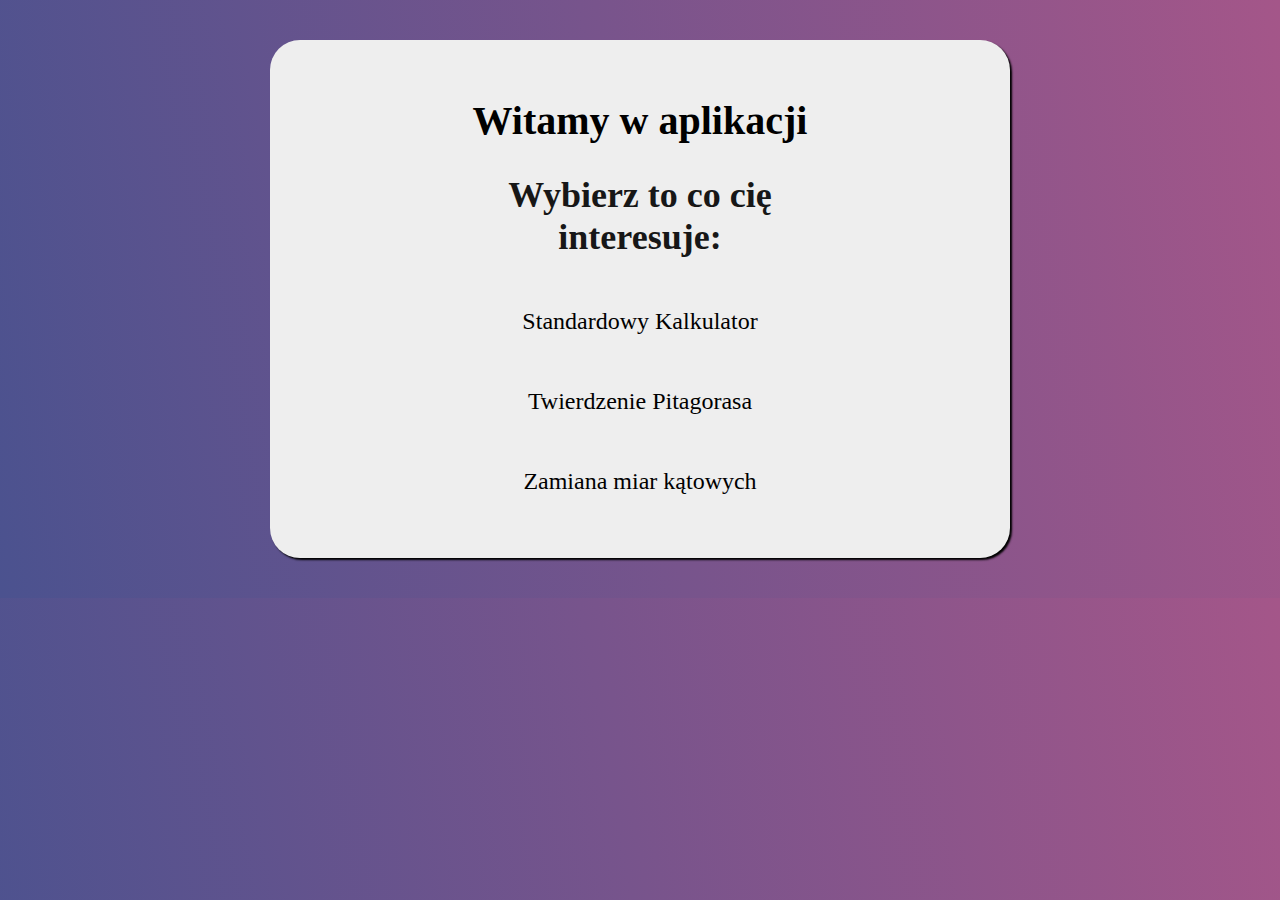
<file: Calculator/index.html>
<!DOCTYPE html>
<html lang="pl">
<head>
    <meta charset="UTF-8">
    <meta http-equiv="X-UA-Compatible" content="IE=edge">
    <meta name="viewport" content="width=device-width, initial-scale=1.0">
    <title>Kalkulator</title>

    <link rel="stylesheet" href="styles/main.css" type="text/css">
</head>
<body>

    <main>
        <div id="container">
            <h1 id="header-one">Witamy w aplikacji</h1>

            <section id="section-calculators">
                <h2 class="header-two">Wybierz to co cię interesuje: </h2>
                <div id="box-calculators">
                    <div class="type-calculators"><a href="stanCalc.html">Standardowy Kalkulator</a></div>
                    <div class="type-calculators"><a href="pythagoreanTheorem.html">Twierdzenie Pitagorasa</a></div>
                    <div class="type-calculators"><a href="angularMeasure.html">Zamiana miar kątowych</a></div>
                </div>
            </section>
        </div>
    </main>

    <div>
</body>
</html>
</file>
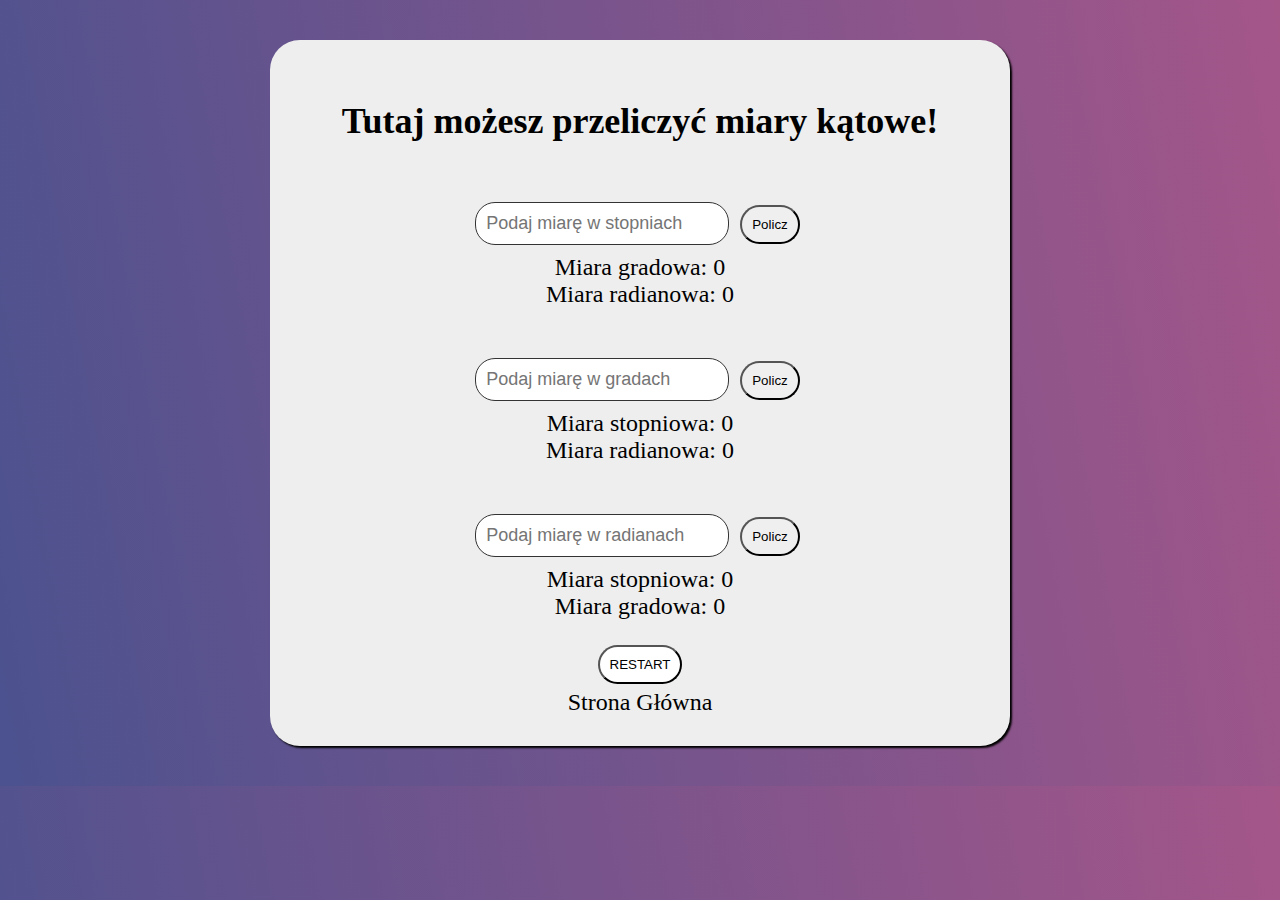
<file: Calculator/angularMeasure.html>
<!DOCTYPE html>
<html lang="pl">
<head>
    <meta charset="UTF-8">
    <meta http-equiv="X-UA-Compatible" content="IE=edge">
    <meta name="viewport" content="width=device-width, initial-scale=1.0">
    <title>Kalkulator - przelicznik miar</title>

    <link rel="stylesheet" href="styles/angularMeasure.css">
</head>
<body>
    <main>
        <div id="container">
            <div id="wrapper">
                <div id="header-box">
                    <h2>Tutaj możesz przeliczyć miary kątowe!</h2>
                </div>
                <div class="section-side">
                    <div class="measures">
                        <input type="number" id="userInputAng" placeholder="Podaj miarę w stopniach"> <button type="button" class="btn-side" id="btn-angMeasure">Policz</button> <br>
                        <span class="result-measure">Miara gradowa:</span> <span id="angToHailResult">0</span> <br>
                        <span class="result-measure">Miara radianowa:</span> <span id="angToRadResult">0</span>
                    </div>
                </div>
                <div class="section-side">
                    <div class="measures">
                        <input type="number" id="userInputHail" placeholder="Podaj miarę w gradach"> <button type="button" class="btn-side" id="btn-hailMeasure">Policz</button> <br>
                        <span class="result-measure">Miara stopniowa:</span> <span id="hailToAngResult">0</span> <br>
                        <span class="result-measure">Miara radianowa:</span> <span id="hailToRadResult">0</span>
                    </div>
                </div>
                <div class="section-side">
                    <div class="measures">
                        <input type="number" id="userInputRad" placeholder="Podaj miarę w radianach"> <button type="button" class="btn-side" id="btn-radMeasure">Policz</button> <br>
                        <span class="result-measure">Miara stopniowa:</span> <span id="radToAngResult">0</span> <br>
                        <span class="result-measure">Miara gradowa:</span> <span id="radToHailResult">0</span>
                    </div>
                </div>
                <div id="footer-wrapper">
                    <button type="button" class="btn-restart" id="btn-restart">RESTART</button>
                    <div class="return-to-main-site"><a href="index.html">Strona Główna</a></div>
                </div>
            </div>
        </div>
    </main>
    <script src="assets/scripts/angularMeasure.js"></script>
</body>
</html>
</file>
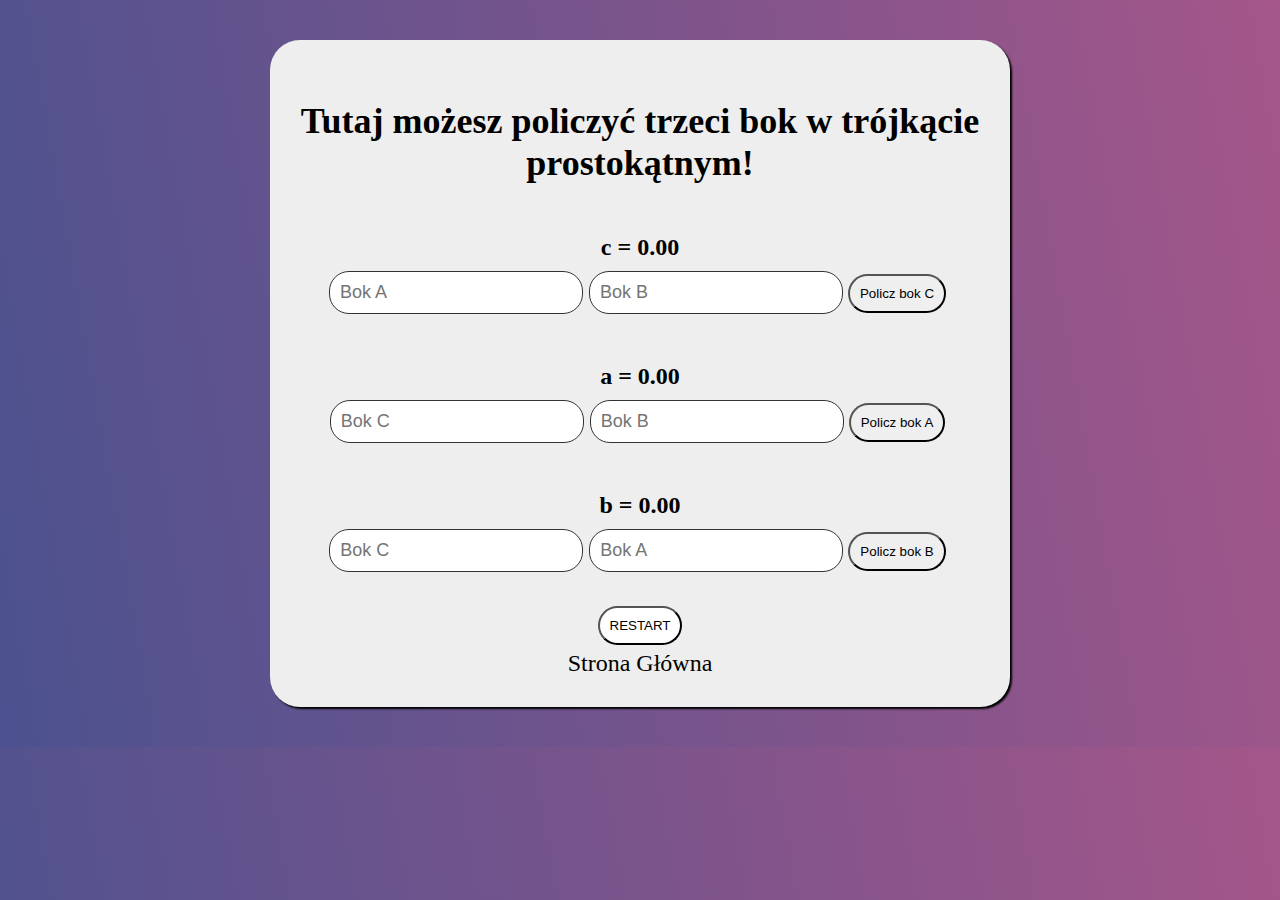
<file: Calculator/pythagoreanTheorem.html>
<!DOCTYPE html>
<html lang="pl">
<head>
    <meta charset="UTF-8">
    <meta http-equiv="X-UA-Compatible" content="IE=edge">
    <meta name="viewport" content="width=device-width, initial-scale=1.0">
    <title>Kalkulator - Tw. Pitagorasa</title>

    <link rel="stylesheet" href="styles/pythagorean.css">
</head>
<body>
    <main>
        <div id="container">
            <div id="wrapper">
                <div id="header-box">
                    <h2>Tutaj możesz policzyć trzeci bok w trójkącie prostokątnym!</h2>
                </div>
                <div class="section-side">
                    <span class="span-side">c = <span id="resultSideC">0.00</span></span><span><br></span><input type="number" id="inputNumberFive" placeholder="Bok A"> <span></span><input type="number" id="inputNumberSix" placeholder="Bok B"><button type="button" class="btn-side" id="btn-sideC">Policz bok C</button>
                </div>
                <div class="section-side">
                    <span class="span-side">a = <span id="resultSideA">0.00</span></span><span><br></span><input type="number" id="inputNumberOne" placeholder="Bok C"> <span></span><input type="number" id="inputNumberTwo" placeholder="Bok B"><button type="button" class="btn-side" id="btn-sideA">Policz bok A</button>
                </div>
                <div class="section-side">
                    <span class="span-side">b = <span id="resultSideB">0.00</span></span><span><br></span><input type="number" id="inputNumberThree" placeholder="Bok C"> <span></span><input type="number" id="inputNumberFour" placeholder="Bok A"><button type="button" class="btn-side" id="btn-sideB">Policz bok B</button>
                </div>
                
                <div id="footer-wrapper">
                    <button type="button" class="btn-restart" id="btn-restart">RESTART</button>
                    <div class="return-to-main-site"><a href="index.html">Strona Główna</a></div>
                </div>
            </div>
        </div>
    </main>
    <script src="assets/scripts/pythagorean.js"></script>
</body>
</html>
</file>
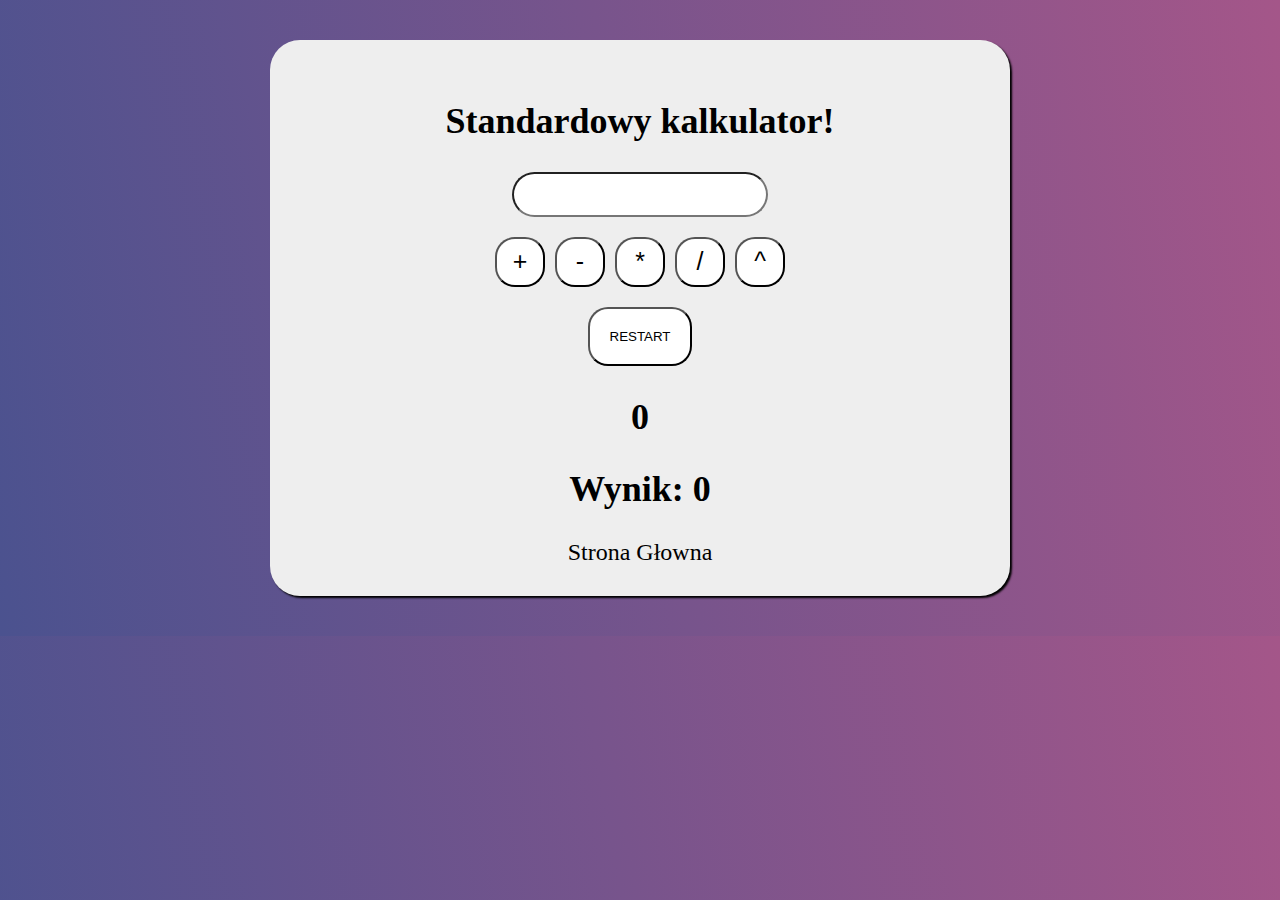
<file: Calculator/stanCalc.html>
<!DOCTYPE html>
<html lang="pl">
<head>
    <meta charset="UTF-8">
    <meta http-equiv="X-UA-Compatible" content="IE=edge">
    <meta name="viewport" content="width=device-width, initial-scale=1.0">
    <title>Kalkulator - Standardowy kalkulator</title>

    <link rel="stylesheet" href="styles/stanCalc.css">

</head>
<body>

    <main>
        <div id="container">
            <div id="head-box">
                <header>
                    <h2>Standardowy kalkulator!</h2>
                </header>
            </div>
            <div class="section-side">
                <input type="number" id="inputNumber">
                <div id="calc-box">
                    <button type="button" class="btn-operators" id="btn-add">+</button>
                    <button type="button" class="btn-operators" id="btn-subtract">-</button>
                    <button type="button" class="btn-operators" id="btn-multiply">*</button>
                    <button type="button" class="btn-operators" id="btn-divide">/</button>
                    <button type="button" class="btn-operators" id="btn-exponent">^</button>
                </div>
                <button type="button" class="btn-restart" id="btn-restart">RESTART</button>
                <div id="results">
                    <h2 id="current-calculation">0</h2>
                    <h2>Wynik: <span id="current-results">0</span></h2>
                </div>
            </div>
            <div class="return-to-main-site"><a href="index.html">Strona Głowna</a></div>
        </div>
    </main>

    <script src="assets/scripts/stanCalc.js"></script>
</html>
</file>
<file: Calculator/styles/main.css>
body {
  background: linear-gradient(80deg, #4b528f, #a45689);
}

#container {
  font-size: 24px;
  background-color: #eee;
  box-shadow: 2px 2px 2px #000;
  border-radius: 30px;
  text-align: center;
  padding: 30px 20px;
  max-width: 700px;
  margin: 40px auto;
}

#header-one {
  font-size: 40px;
}

#section-calculators {
  width: 400px;
  margin: auto;
}

.header-two {
  opacity: 0.9;
}

#box-calculators {
  display: flex;
  flex-direction: column;
  align-items: center;
  justify-content: center;
}

.type-calculators {
  min-height: 40px;
  padding: 20px 10px;
  display: block;
}
.type-calculators a {
  text-decoration: none;
  color: #000;
}
.type-calculators a:hover {
  opacity: 0.7;
}

@media screen and (max-width: 767px) {
  #container {
    padding: 20px 15px;
    max-width: 600px;
    margin: 20px auto;
  }
  #header-one {
    font-size: 30px;
  }
  #section-calculators {
    width: 300px;
    margin: auto;
  }
}/*# sourceMappingURL=main.css.map */
</file>
<file: Calculator/styles/angularMeasure.css>
body {
  background: linear-gradient(80deg, #4b528f, #a45689);
}

#container {
  font-size: 24px;
  background-color: #eee;
  box-shadow: 2px 2px 2px #000;
  border-radius: 30px;
  text-align: center;
  padding: 30px 20px;
  max-width: 700px;
  margin: 40px auto;
}

#wrapper {
  display: flex;
  flex-direction: column;
}

.section-side {
  margin: 20px;
  text-align: center;
}
.section-side input {
  margin-top: 10px;
  padding: 10px;
  font-size: 18px;
  border: 1px solid #333;
  border-radius: 20px;
}
.section-side .result-measure {
  font-weight: 500;
}
.section-side .btn-side {
  margin: 10px 5px;
  padding: 10px;
  border-radius: 20px;
}

.btn-restart {
  padding: 10px;
  border-radius: 20px;
  margin: 5px;
  background-color: #fff;
  cursor: pointer;
}

.return-to-main-site a {
  text-decoration: none;
  color: #000;
}
.return-to-main-site a:hover {
  opacity: 0.7;
}/*# sourceMappingURL=angularMeasure.css.map */
</file>
<file: Calculator/styles/pythagorean.css>
body {
  background: linear-gradient(80deg, #4b528f, #a45689);
}

#container {
  font-size: 24px;
  background-color: #eee;
  box-shadow: 2px 2px 2px #000;
  border-radius: 30px;
  text-align: center;
  padding: 30px 20px;
  max-width: 700px;
  margin: 40px auto;
}

#wrapper {
  display: flex;
  flex-direction: column;
}

.section-side {
  margin: 20px;
}
.section-side input {
  margin-top: 10px;
  padding: 10px;
  font-size: 18px;
  border: 1px solid #333;
  border-radius: 20px;
}
.section-side .span-side {
  font-weight: 700;
}
.section-side .btn-side {
  margin: 10px 5px;
  padding: 10px;
  border-radius: 20px;
}

.btn-restart {
  padding: 10px;
  border-radius: 20px;
  margin: 5px;
  background-color: #fff;
  cursor: pointer;
}

.return-to-main-site a {
  text-decoration: none;
  color: #000;
}
.return-to-main-site a:hover {
  opacity: 0.7;
}

/* DELETE ARROWS IN INPUT */
/* Chrome, Safari, Edge, Opera */
input::-webkit-outer-spin-button,
input::-webkit-inner-spin-button {
  -webkit-appearance: none;
  margin: 0;
}

/* Firefox */
input[type=number] {
  -moz-appearance: textfield;
}/*# sourceMappingURL=pythagorean.css.map */
</file>
<file: Calculator/styles/stanCalc.css>
body {
  background: linear-gradient(80deg, #4b528f, #a45689);
}

#container {
  font-size: 24px;
  background-color: #eee;
  box-shadow: 2px 2px 2px #000;
  border-radius: 30px;
  text-align: center;
  padding: 30px 20px;
  max-width: 700px;
  margin: 40px auto;
}

#calc-box {
  display: flex;
  align-items: center;
  justify-content: center;
}

#inputNumber {
  border-radius: 39px;
  padding: 10px;
  font-size: 18px;
  max-width: 240px;
}

.btn-operators {
  width: 50px;
  height: 50px;
  margin: 20px 5px;
  border-radius: 20px;
  background-color: #fff;
  font-size: 25px;
  cursor: pointer;
}

.btn-restart {
  padding: 20px;
  border-radius: 20px;
  background-color: #fff;
  cursor: pointer;
}

.return-to-main-site a {
  text-decoration: none;
  color: #000;
}
.return-to-main-site a:hover {
  opacity: 0.7;
}

/* DELETE ARROWS IN INPUT */
/* Chrome, Safari, Edge, Opera */
input::-webkit-outer-spin-button,
input::-webkit-inner-spin-button {
  -webkit-appearance: none;
  margin: 0;
}

/* Firefox */
input[type=number] {
  -moz-appearance: textfield;
}/*# sourceMappingURL=stanCalc.css.map */
</file>
